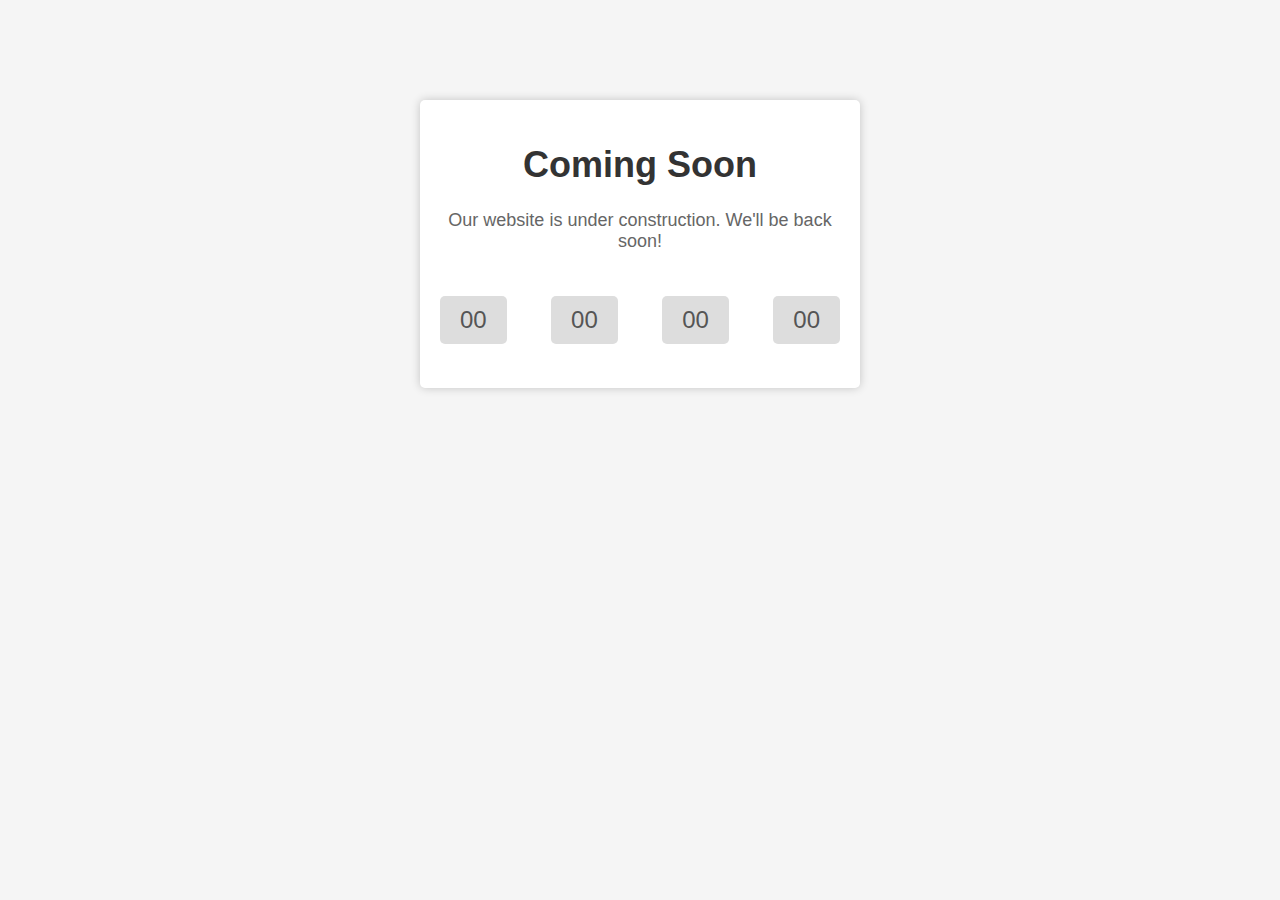
<file: cooming-soon.html>
<!DOCTYPE html>
<html lang="en">
<head>
    <meta charset="UTF-8">
    <meta name="viewport" content="width=device-width, initial-scale=1.0">
    <title>Coming Soon</title>
    <meta name="title" content="Let's Study" />
    <meta name="description" content="Belajar efektif dengan berbagai materi yang disertai latihan soal." />
    <link rel="shortcut icon" href="logo.png">
    
</head>
<style>
body {
    font-family: Arial, sans-serif;
    background-color: #f5f5f5;
    text-align: center;
    margin: 0;
    padding: 0;
}

.coming-soon-container {
    background-color: #fff;
    max-width: 400px;
    margin: 100px auto;
    padding: 20px;
    border-radius: 5px;
    box-shadow: 0 0 10px rgba(0, 0, 0, 0.2);
}

h1 {
    color: #333;
    font-size: 36px;
}

p {
    color: #666;
    font-size: 18px;
}

.countdown {
    display: flex;
    justify-content: space-between;
    margin-top: 20px;
}

.countdown p {
    font-size: 24px;
    color: #555;
    background-color: #ddd;
    padding: 10px 20px;
    border-radius: 5px;
}

@media (max-width: 768px) {
    .coming-soon-container {
        max-width: 80%;
    }
}
</style>

<body>
    <div class="coming-soon-container">
        <h1><b>Coming Soon</b></h1>
        <p>Our website is under construction. We'll be back soon!</p>
        <div class="countdown">
            <p id="days">0</p>
            <p id="hours">0</p>
            <p id="minutes">0</p>
            <p id="seconds">0</p>
        </div>
    </div>
    <script src="countdown.js"></script>
</body>
</html>
</file>
